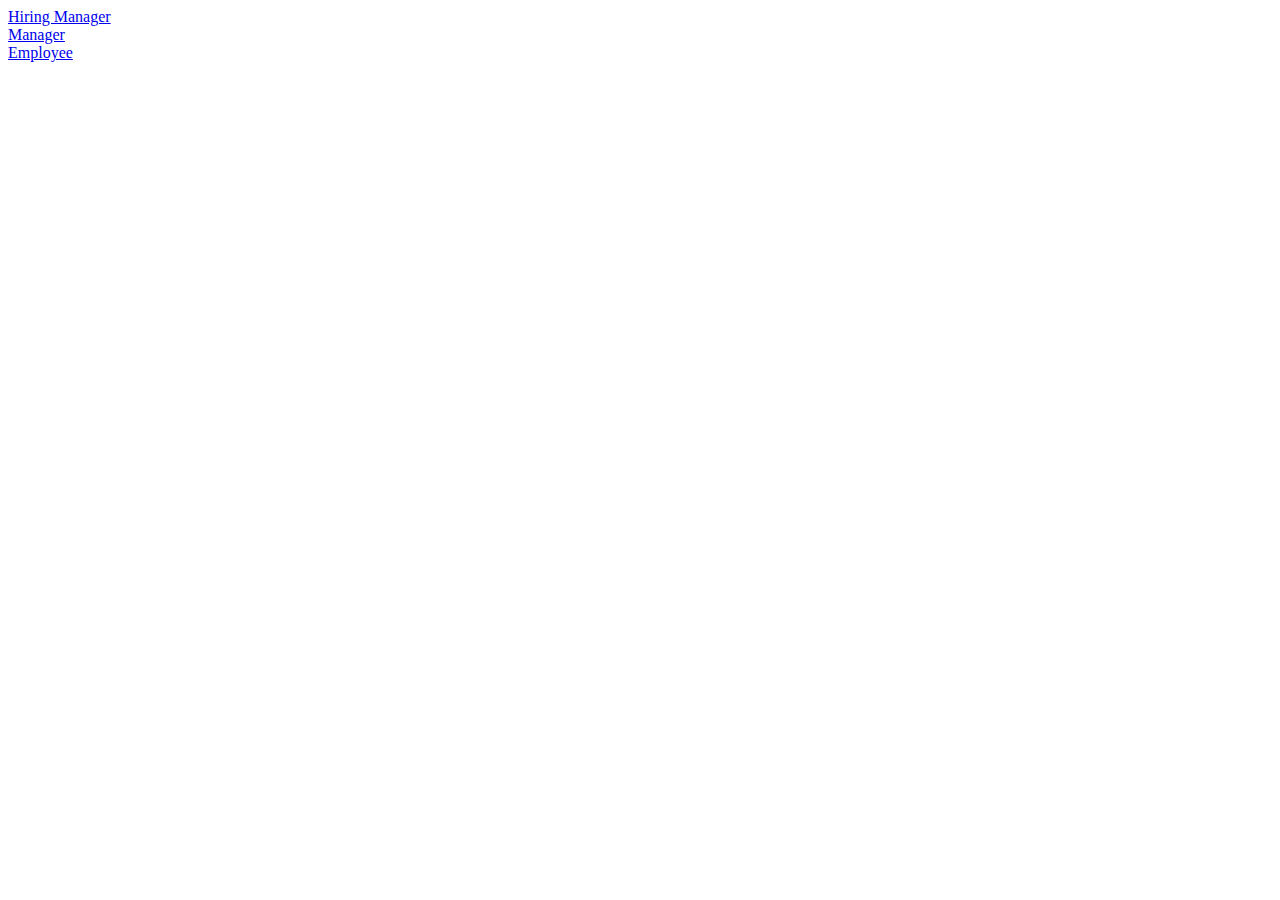
<file: src/main/resources/static/index.html>
<!DOCTYPE html>
<html xmlns="http://www.w3.org/1999/xhtml" xmlns:th="http://www.thymeleaf.org">
<head>
	<meta charset="ISO-8859-1">
</head>
<body>
	<a href="viewAll">Hiring Manager</a><br />
	<a href="viewAll">Manager</a><br />
	<a href="viewAll">Employee</a><br />
</body>
</html>
</file>
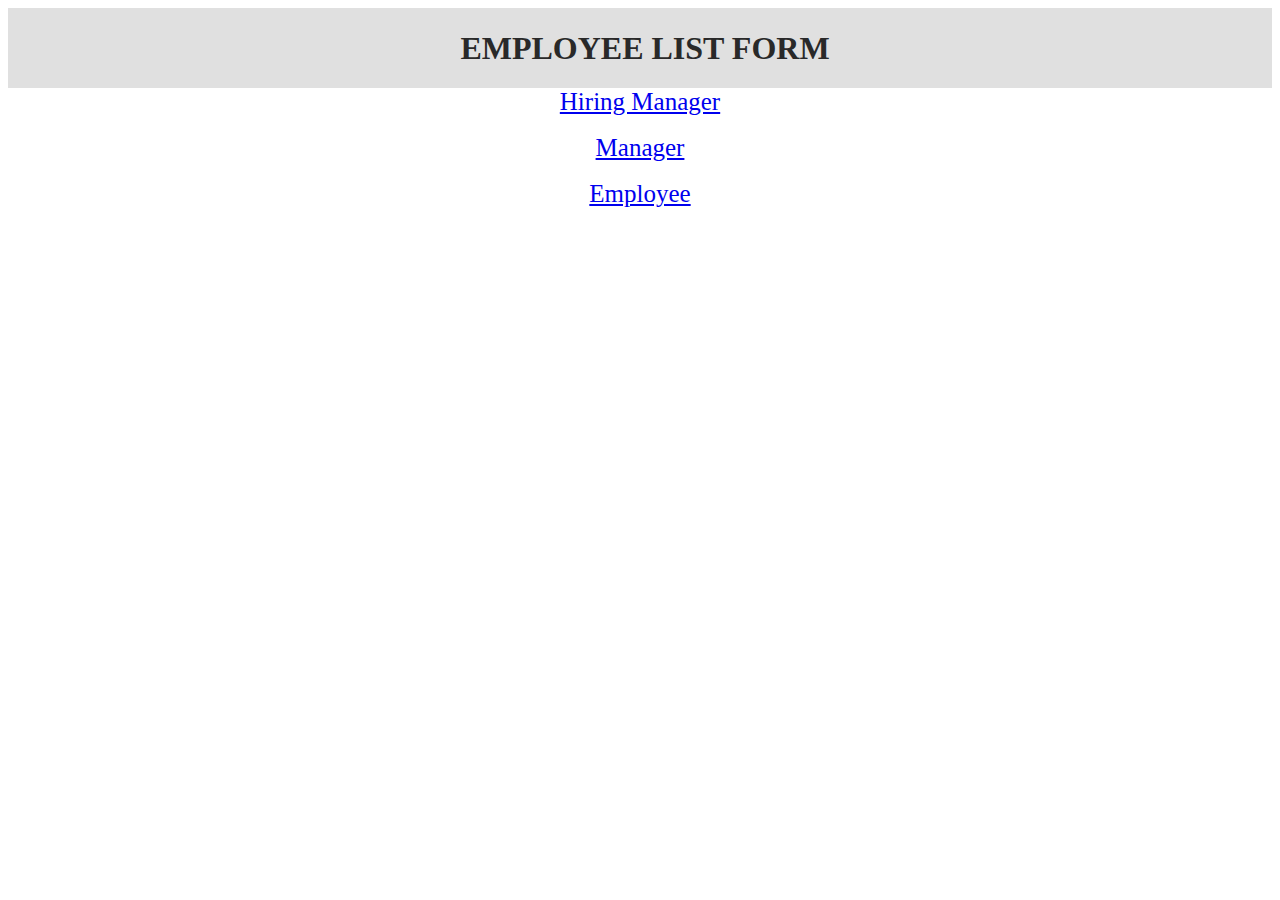
<file: Payroll_system/src/main/resources/static/index.html>
<!DOCTYPE html>
<html xmlns="http://www.w3.org/1999/xhtml" xmlns:th="http://www.thymeleaf.org">
<head>
	<meta charset="ISO-8859-1">
	
	<style>
		body{
			text-align: center;
		}
		div#header {
		position: relative;
		float: center;
		}
		
		div#header h1 {
		height: 80px;
		line-height: 80px;
		margin: 0;
		padding-left: 10px;
		background: #e0e0e0;
		color: #292929;
		text-align: center;
		}
		
		a{
			font-size: 25px;
		}
		
	</style>
</head>
<body>
	<div id="header">
			<h1>EMPLOYEE LIST FORM</h1>
		</div>
	<a href="HRView">Hiring Manager</a><br /><br />
	<a href="managerView">Manager</a><br /><br />
	<a href="employeeView">Employee</a><br /><br />
</body>
</html>
</file>
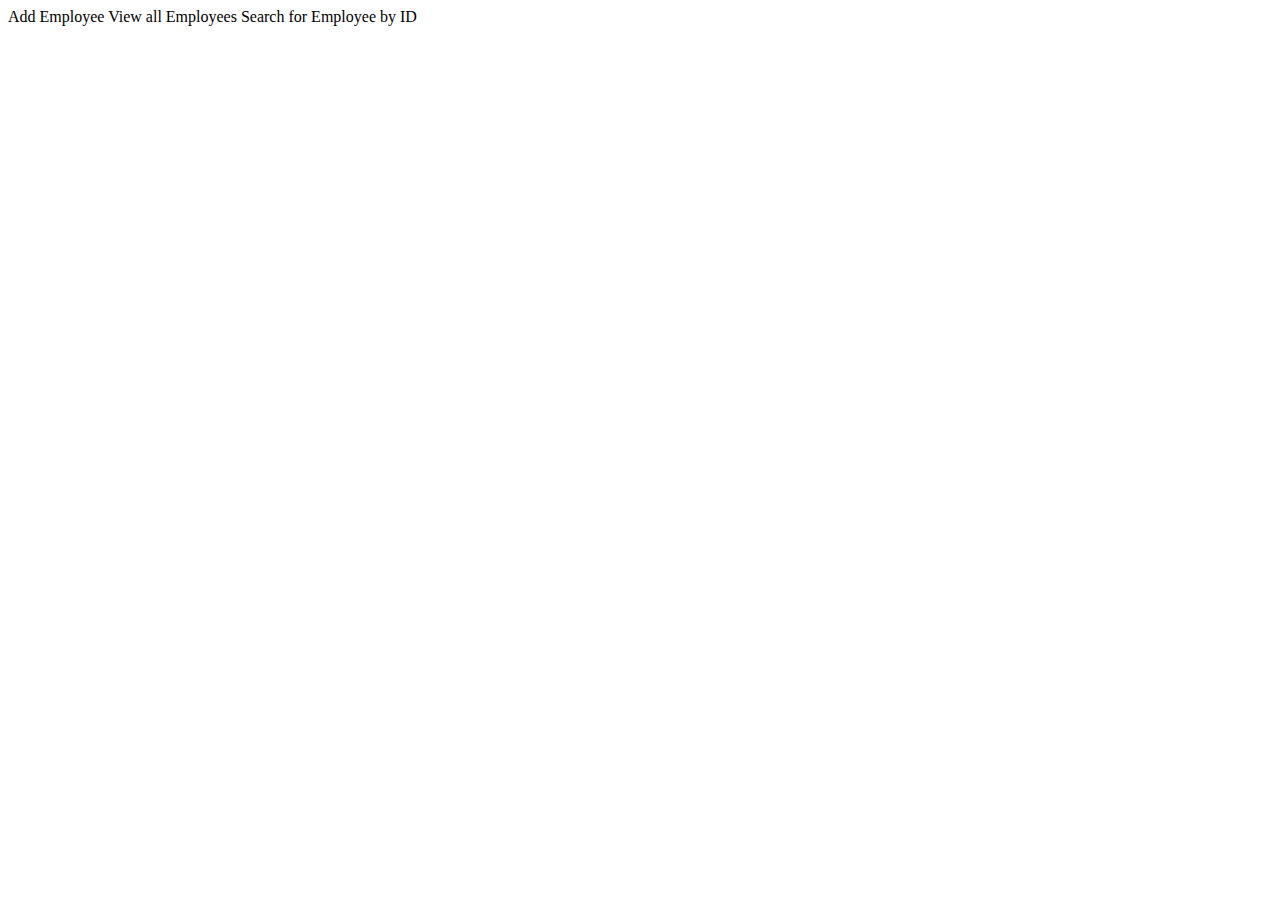
<file: src/main/resources/templates/HiringManager.html>
<!DOCTYPE html>
<html>
<head>
<meta charset="ISO-8859-1">
<title>Hiring Manager</title>
</head>
<body>
		<a>Add Employee</a>
		<a>View all Employees</a>
		<a>Search for Employee by ID</a>
</body>
</html>
</file>
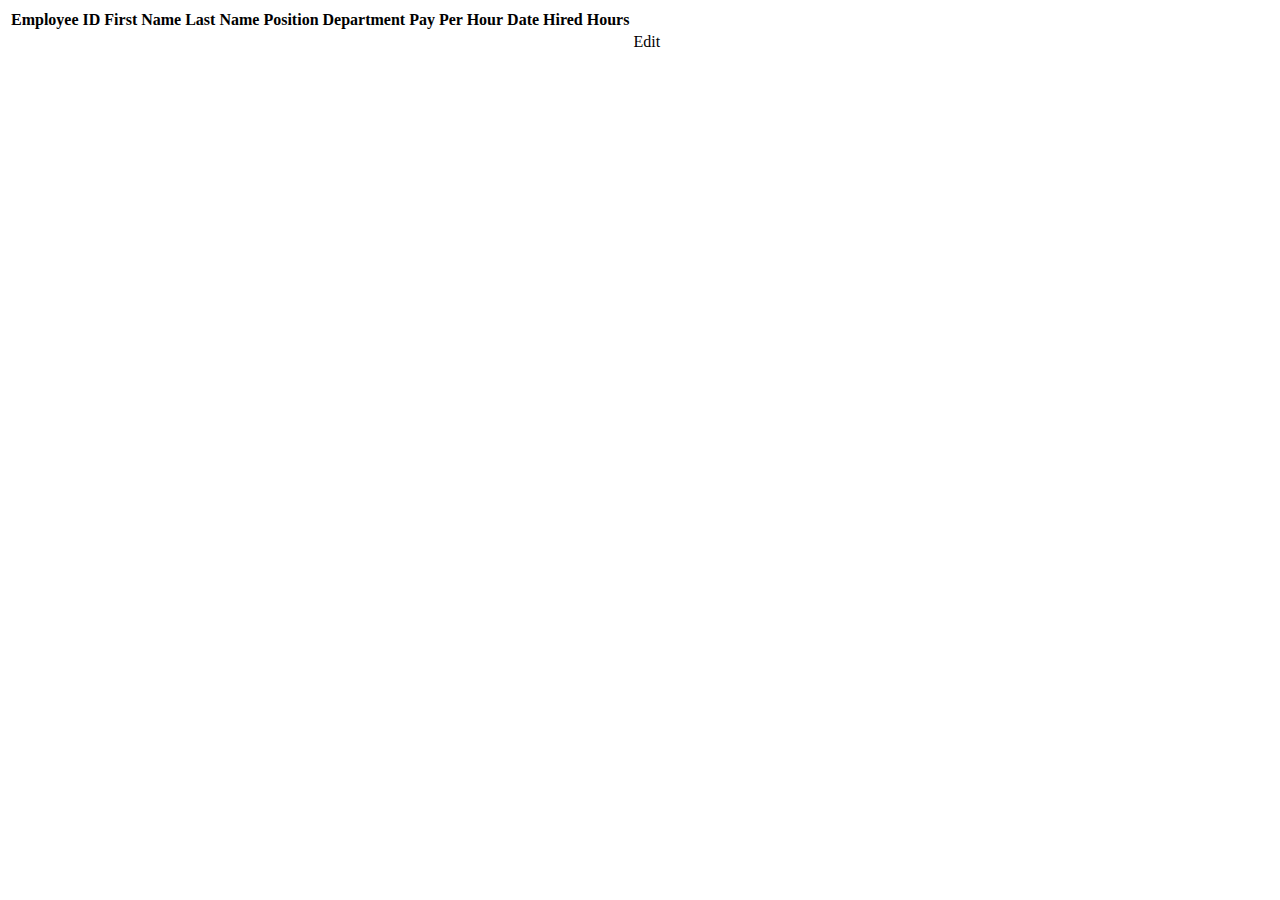
<file: Payroll_system/src/main/resources/templates/DepartmentByEmployees.html>
<!DOCTYPE html>
<html xmlns:th="http://www.thymeleaf.org">
<head>
	<meta charset="ISO-8859-1">
	<title>Employees</title>
	<link rel="stylesheet" th:href="@{/css/style.css}">
</head>
<body>
<form>
		<table>
			<tr>
				<th>Employee ID</th>
				<th>First Name</th>
				<th>Last Name</th>
				<th>Position</th>
				<th>Department</th>
				<th>Pay Per Hour</th>
				<th>Date Hired</th>
				<th>Hours</th>
				<th></th>
			</tr>
			<tr th:each="currentEmp :  ${employees}" >
				<td th:text="${currentEmp.id}" />
				<td th:text="${currentEmp.firstName}" />
				<td th:text="${currentEmp.lastName}" />
				<td th:text="${currentEmp.position}" />
				<td th:text="${currentEmp.empDepartment}" />
				<td th:text="${currentEmp.salary}" />
				<td th:text="${currentEmp.dateHired}" />
				<td th:text="${currentEmp.hours}" />
				<td><a th:href="@{/managerUpdateEmployee/{id}(id=${currentEmp.id})}">Edit</a></td>
			</tr>
		</table>
	</form>	
</body>
</html>
</file>
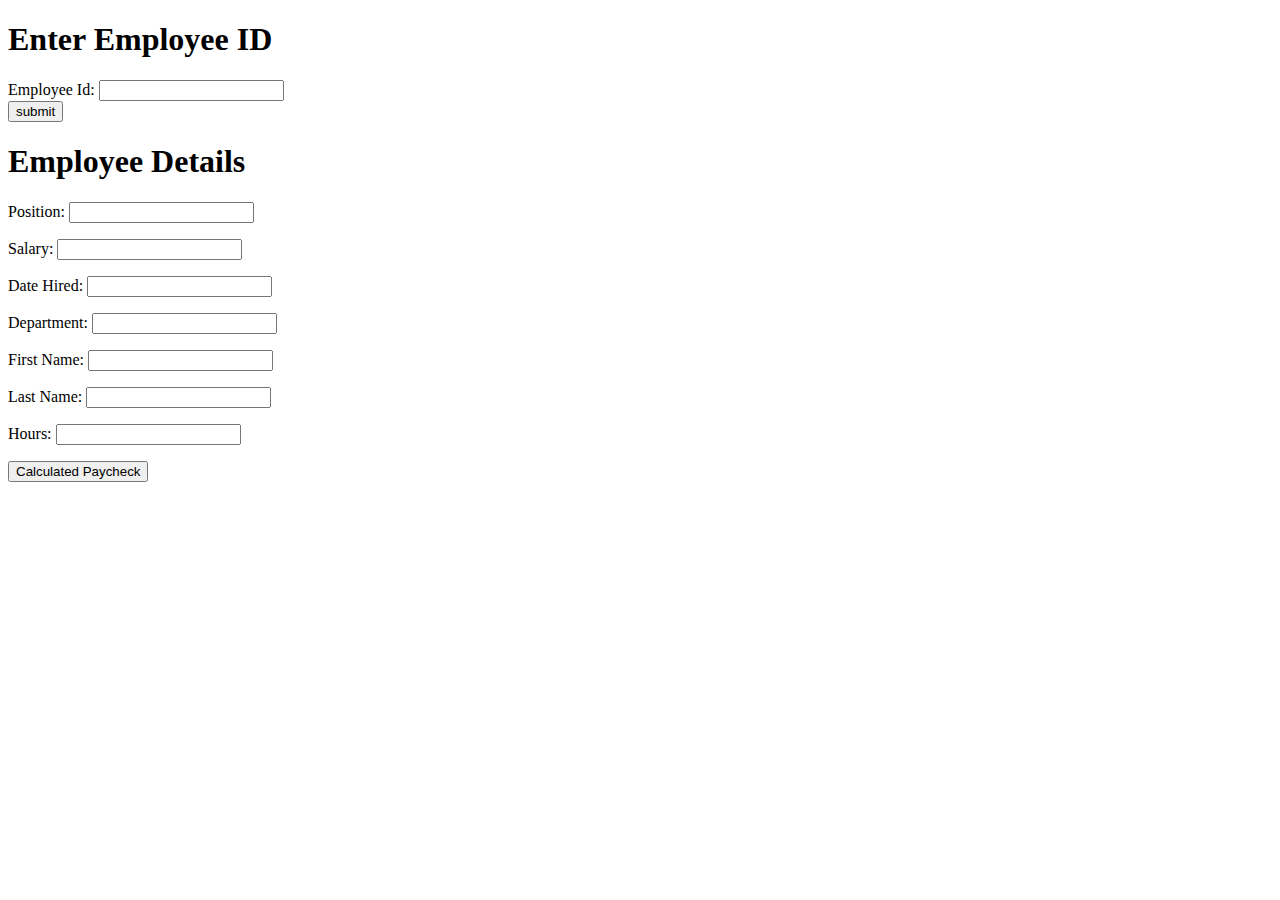
<file: Payroll_system/src/main/resources/templates/EmployeeHome.html>
<!DOCTYPE html>
<html xmlns:th="http://www.thymeleaf.org">
<head>
	<meta charset="ISO-8859-1">
	<title>Employee Home</title>
<link rel="stylesheet" th:href="@{/css/style.css}">
</head>

<script>
	function calcEmpPaycheck(){
		let hours = parseFloat(document.getElementById("hours").value);
		if(isNaN(hours)){
			alert("Employee must have hours to calculate pay.");
			return;
		}
		let salary = parseFloat(document.getElementById("salary").value);
		let calculatedPay = hours * salary;
		document.getElementById("calculatedPay").innerHTML = cdollarFormat(alculatedPay);
	}
	
	function dollarFormat(inAmount) {
		return new Intl.NumberFormat('en-US', {style: 'currency', currency: 'USD'}).format(inAmount); 
	}
</script>

<body>
	<div id="containerform">
	<h1>Enter Employee ID</h1>
	<form th:action="@{/empSearchByID}" method=POST>
		Employee Id: 		  <input name="id"  id="id" size="20" th:value="${id}" required><br /> 
		<input name="Submit" type="submit" value="submit"/>
	</form>
	
	<form id="form1" th:object="${newEmployees}" th:action="@{/empSearchByID}">
			<h1>Employee Details</h1>

			<p>
				<label for="position">Position: <input type="text" READONLY
					name="position" id="position" size="20" th:field="*{position}" />
				</label>
			</p>

			<p>
				<label for="salary">Salary: <input type="text" READONLY name="salary"
					id="salary" size="20" th:field="*{salary}" />
				</label>
			</p>

			<p>
				<label for="dateHired">Date Hired: <input type="text" READONLY
					name="dateHired" id="dateHired" size="20" th:field="*{dateHired}" />
				</label>
			</p>

			<p>
				<label for="empDepartment">Department: <input type="text" READONLY
					name="empDepartment" id="empDepartment" size="20"
					th:field="*{empDepartment}" />
				</label>
			</p>

			<p>
				<label for="firstName">First Name: <input type="text" READONLY
					name="firstName" id="firstName" size="20" th:field="*{firstName}" />
				</label>
			</p>

			<p>
				<label for="lastName">Last Name: <input type="text" READONLY
					name="lastName" id="lastName" size="20" th:field="*{lastName}" />
				</label>
			</p>
			
			<p>
				<label for="hours">Hours: <input type="text" READONLY
					name="hours" id="hours" size="20" th:field="*{hours}" />
				</label>
			</p>
			
			<p>
				<button type="button" onclick="calcEmpPaycheck()">Calculated Paycheck</button> 
				
			</p>
			
			<p><span id="calculatedPay"></span></p>

		</form>
	</div>
</body>
</html>
</file>
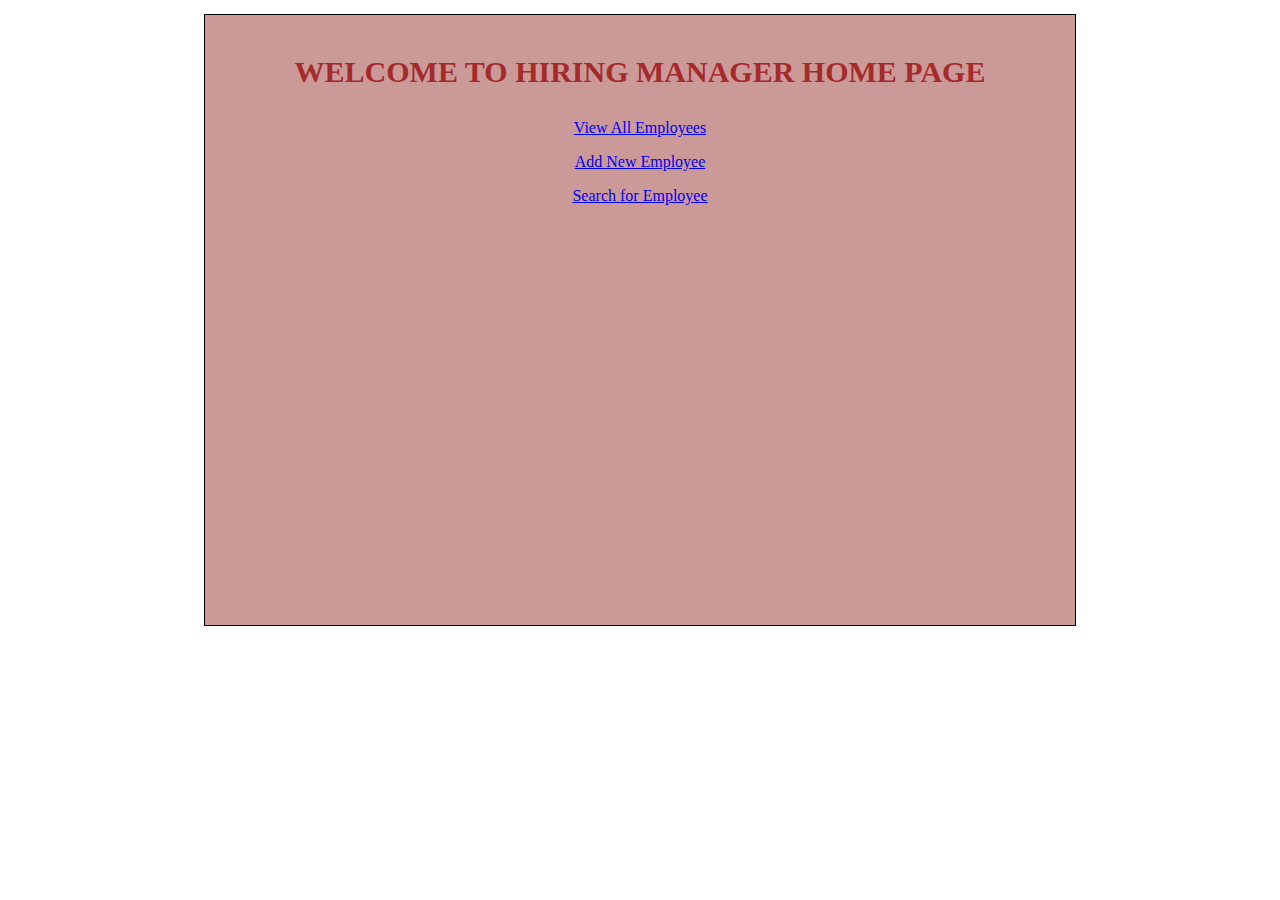
<file: Payroll_system/src/main/resources/templates/HiringManager.html>
<!DOCTYPE html>
<html xmlns:th="http://www.thymeleaf.org">
<head>
<meta charset="ISO-8859-1">
<title>Hiring Manager</title>
</head>
<style>
div#container {
	width: 850px;
	height: 590px;
	margin: auto;
	padding: 10px;
	background-color: #C99;
	border: thin solid black;
	font-color: blue;
	text-align: center;
}

h4 {
	text-align: center;
}

h3 {
	text-align: center;
	color: brown;
	font-weight: bold;
	font-size: 30px;
}

label {
	display: flex;
	flex-direction: row;
	justify-content: flex-end;
	text-align: right;
	width: 400px;
	line-height: 26px;
	margin-bottom: 10px;
}

input {
	height: 20px;
	flex: 0 0 200px;
	margin-left: 10px;
}
</style>
<body>
<form>
		<table>
			<tr th:each="currentEmployee : ${employees}">
				<td th:text="${currentEmployee.id}" />
				<td th:text="${currentEmployee.position}" />
			</tr>
		</table>
</form>
	<div id="container">
		<h3>WELCOME TO HIRING MANAGER HOME PAGE</h3>
		<p>
			<a href="viewAllEmployees">View All Employees</a><br>
		</p>
		<p>
			<a href="inputEmployees">Add New Employee</a><br>
		</p>
		<p>
			<a href="searchEmployee">Search for Employee</a>
		</p>
	</div>
</body>
</html>
</file>
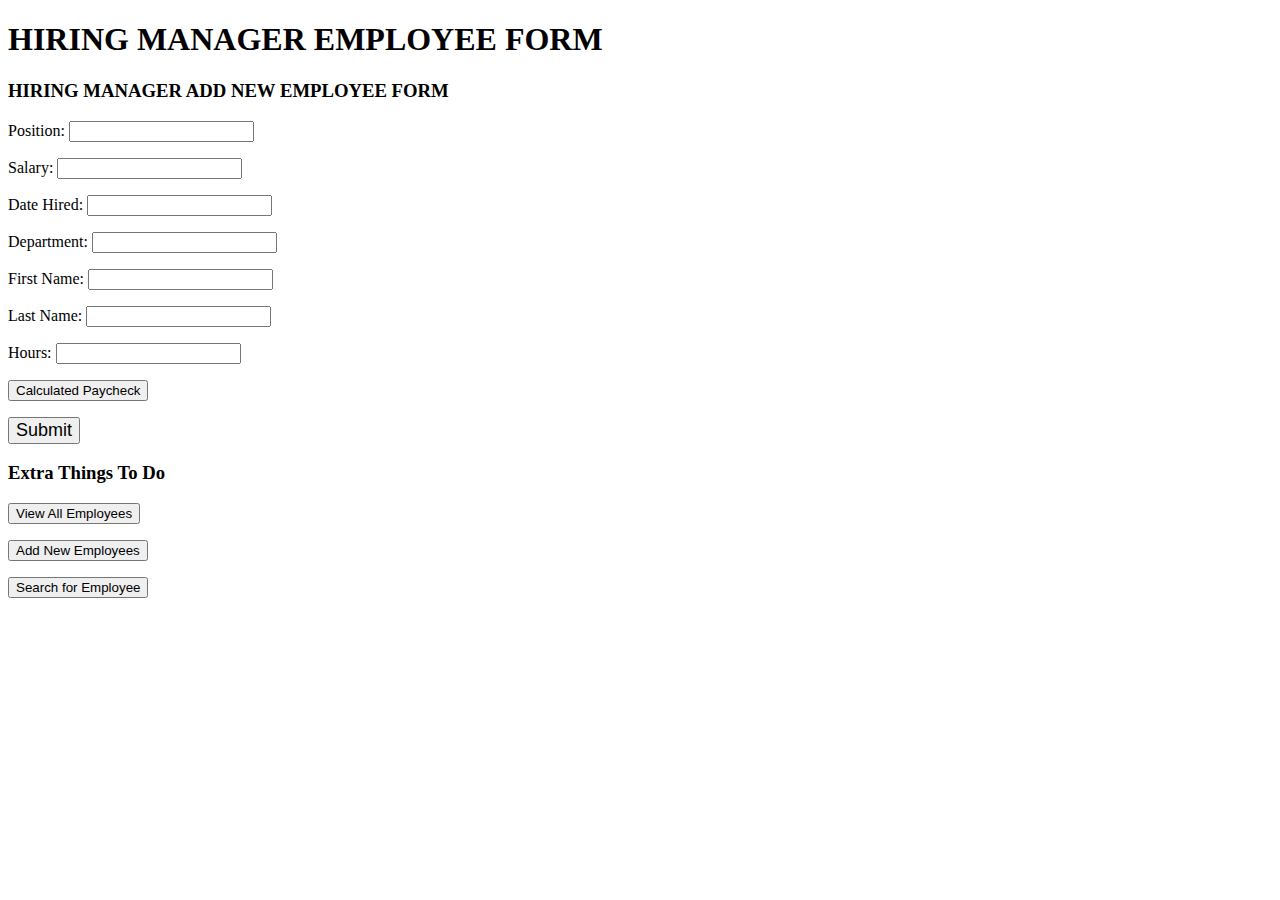
<file: Payroll_system/src/main/resources/templates/HiringManagerDataInput.html>
<!DOCTYPE html>
<html xmlns:th="http://www.thymeleaf.org">
<head>
<meta charset="ISO-8859-1">
<title>Hiring Manager</title>
<link rel="stylesheet" th:href="@{/css/style.css}">
<meta charset="UTF-8">
</head>

<script>
	function calcEmpPaycheck() {
		let hours = parseFloat(document.getElementById("hours").value);
		if(isNaN(hours)){
			alert("Employee must have hours to calculate pay.");
			return;
		}
		let salary = parseFloat(document.getElementById("salary").value);
		let calculatedPay = hours * salary;
		document.getElementById("calculatedPay").innerHTML = dollarFormat(calculatedPay);
	}
	
	function dollarFormat(inAmount) {
		return new Intl.NumberFormat('en-US', {style: 'currency', currency: 'USD'}).format(inAmount); 
	}
</script>

<body>
	<div id="containerMain">

		<div id="header">
			<h1>HIRING MANAGER EMPLOYEE FORM</h1>
		</div>

		<div id="wrapper">

			<div id="content">

				<div id="containerform">
					<form id="form1" th:object="${newEmployees}"
						th:action="@{/update/{id}(id=${newEmployees.id})}" method=POST>
						<h3>HIRING MANAGER ADD NEW EMPLOYEE FORM</h3>

						<p>
							<label for="position">Position: <input type="text"
								name="position" id="position" size="20" th:field="*{position}" />
							</label>
						</p>

						<p>
							<label for="salary">Salary: <input type="text"
								name="salary" id="salary" size="20" th:field="*{salary}" />
							</label>
						</p>

						<p>
							<label for="dateHired">Date Hired: <input type="text"
								name="dateHired" id="dateHired" size="20"
								th:field="*{dateHired}" />
							</label>
						</p>

						<p>
							<label for="empDepartment">Department: <input type="text"
								name="empDepartment" id="empDepartment" size="20"
								th:field="*{empDepartment}" />
							</label>
						</p>

						<p>
							<label for="firstName">First Name: <input type="text"
								name="firstName" id="firstName" size="20"
								th:field="*{firstName}" />
							</label>
						</p>

						<p>
							<label for="lastName">Last Name: <input type="text"
								name="lastName" id="lastName" size="20" th:field="*{lastName}" />
							</label>
						</p>

						<p>
							<label for="hours">Hours: <input type="text" name="hours"
								id="hours" size="20" th:field="*{hours}" />
							</label>
						</p>

						<p>
							<button type="button" onclick="calcEmpPaycheck()">Calculated
								Paycheck</button>

						</p>

						<p>
							<span id="calculatedPay"></span>
						</p>


						<p>
							<input name="submit" type="submit" value="Submit"
								style="font-size: 18px;" />
						</p>
					</form>
				</div>
			</div>


			<div id="navigation">
				<p>
				<h3>Extra Things To Do</h3>
				<a href="../viewAllEmployees">
					<button>View All Employees</button>
				</a>
				</p>
				<p>
					<a href="../inputEmployees">
						<button>Add New Employees</button>
					</a>
				</p>
				<p>
					<a href="../searchEmployee">
						<button>Search for Employee</button>
					</a>
				</p>
			</div>
		</div>
	</div>
</body>
</html>
</file>
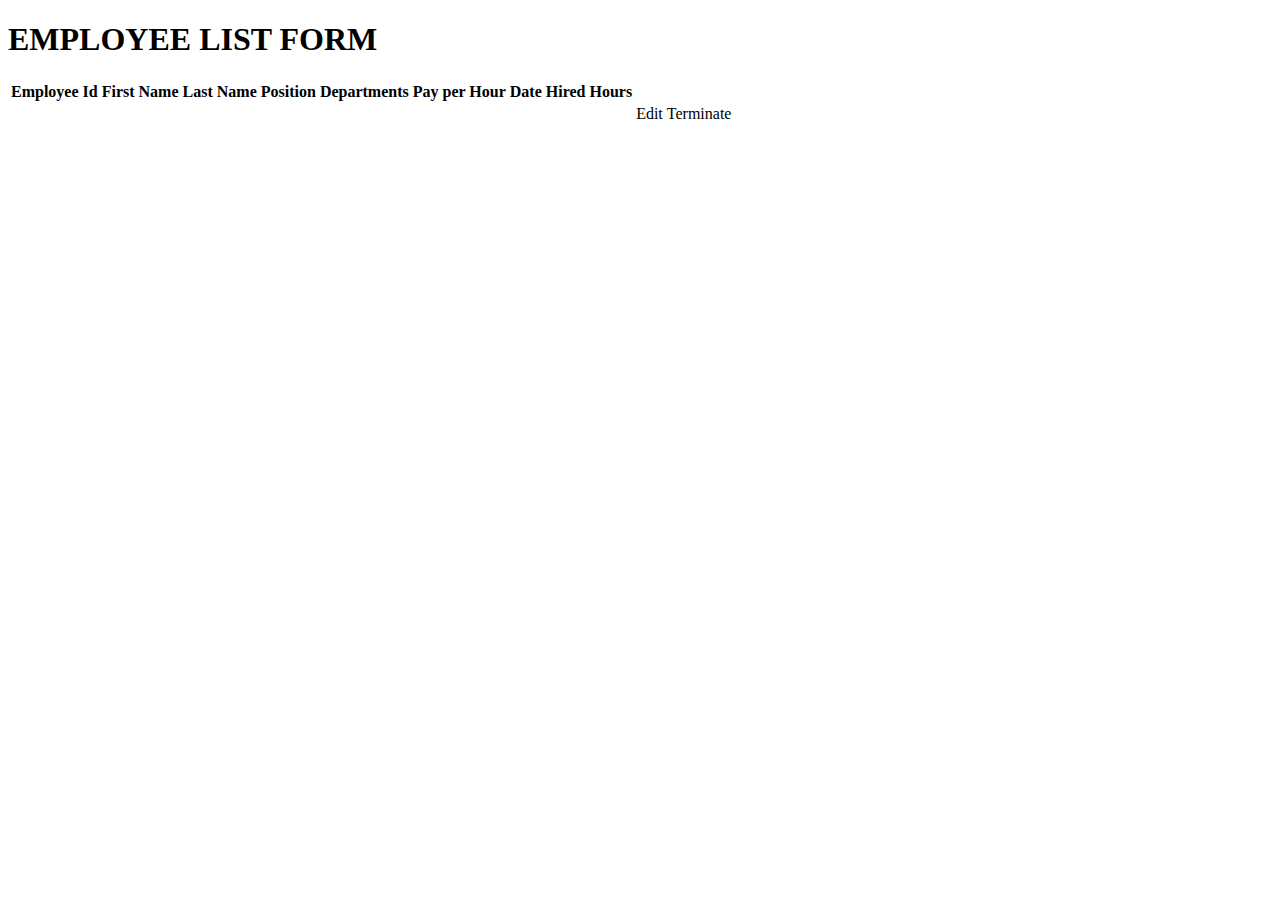
<file: Payroll_system/src/main/resources/templates/HiringManagerEdit.html>
<!DOCTYPE html>
<html xmlns:th="http://www.thymeleaf.org">
<head>
	<link rel="stylesheet" th:href="@{/css/style.css}">
	<meta charset="ISO-8859-1">
	<title>HR View</title>
</head>

<body>
	<div id="header">
		<h1>EMPLOYEE LIST FORM</h1>
	</div>
	<form>
		<table>
			<tr>
				<th>Employee Id</th>
				<th>First Name</th>
				<th>Last Name</th>
				<th>Position</th>
				<th>Departments</th>
				<th>Pay per Hour</th>
				<th>Date Hired</th>
				<th>Hours</th>

				<th></th>
				<th></th>
			</tr>

			<tr th:each="currentEmp :  ${employees}">
				<td th:text="${currentEmp.id}" />
				<td th:text="${currentEmp.firstName}" />
				<td th:text="${currentEmp.lastName}" />
				<td th:text="${currentEmp.position}" />
				<td th:text="${currentEmp.empDepartment}" />
				<td th:text="${currentEmp.salary}" />
				<td th:text="${currentEmp.dateHired}" />
				<td th:text="${currentEmp.hours}" />
				<td><a th:href="@{/edit/{id}(id=${currentEmp.id})}">Edit</a></td>
				<td><a th:href="@{/delete/{id}(id=${currentEmp.id})}">Terminate</a></td>
			</tr>
		</table>
	</form>
</body>
</html>
</file>
